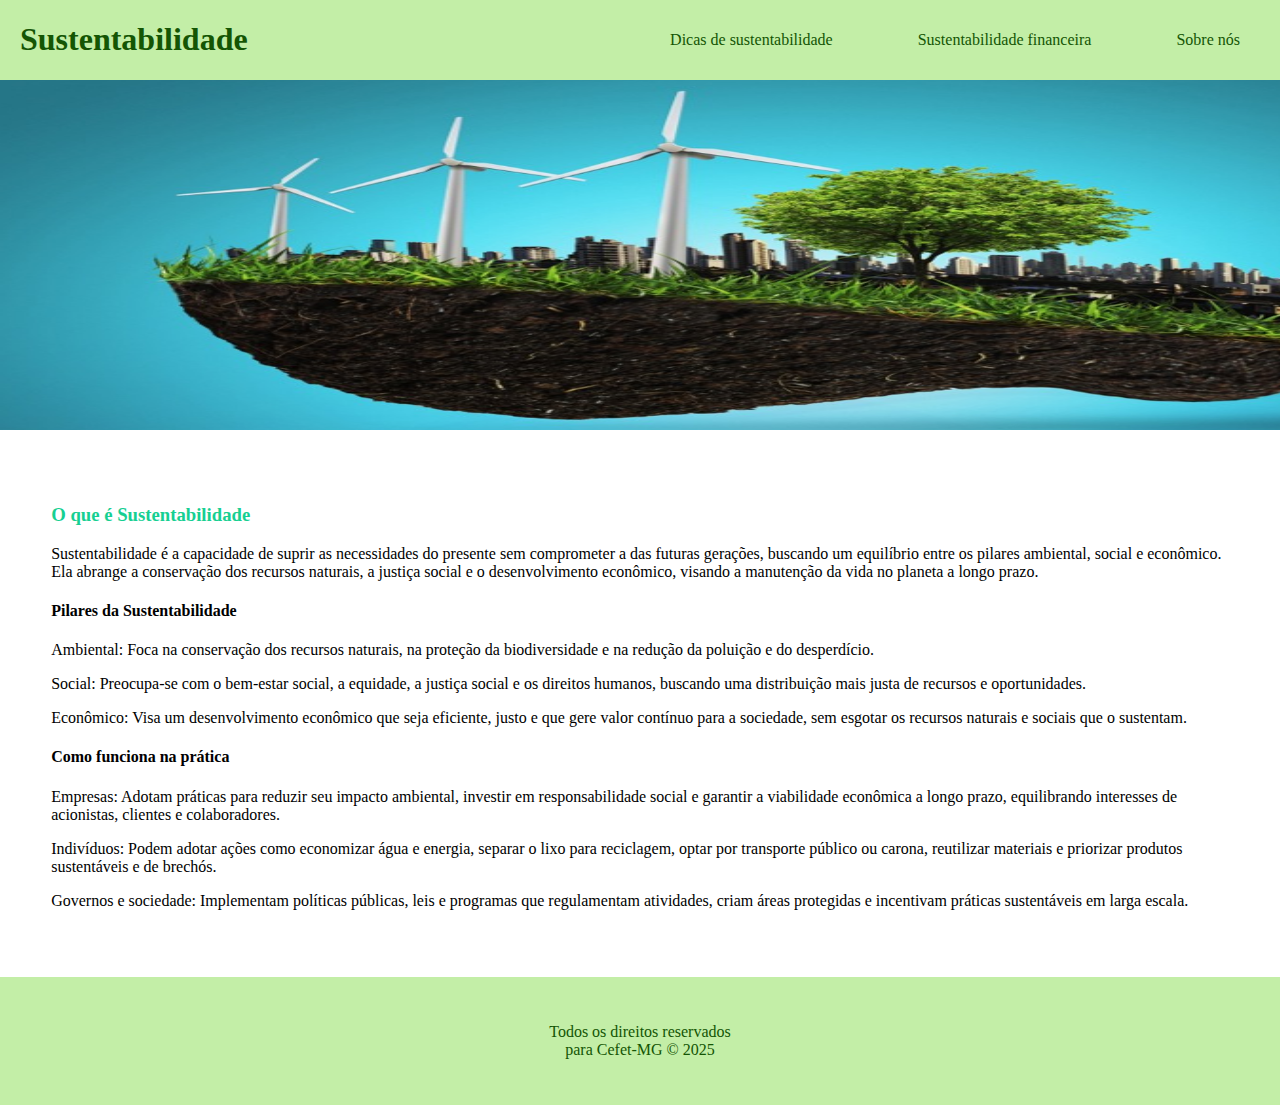
<file: index.html>
<!DOCTYPE html>
<html lang="pt-br">
    <head>
        <meta charset="utf-8">
        <title>Sustentabilidade</title>
        <link rel="stylesheet" href="style.css"

    </head>
    <body>
        <header>
            <nav>
                <div class="logo">
                    <h1>Sustentabilidade</h1>
                </div>
                <button>&#9776;</button>
                <ul>
                    <li><a href="dicassusten.html">Dicas de sustentabilidade</a></li>
                    <li><a href="sustenfinanceira.html">Sustentabilidade financeira</a></li>  
                    <li><a href="sobrenos.html">Sobre nós</a></li>                   
                </ul>
            </nav>
        </header>
       
            <img src="Oque sustentanbilidade.png" width="1900" height="350" alt="Imagem sobre sustentabilidade">    
        <main>
            <h3>O que é Sustentabilidade</h3>
            <p>Sustentabilidade é a capacidade de suprir as necessidades do presente sem comprometer a das futuras gerações, buscando um equilíbrio entre os pilares ambiental, social e econômico. Ela abrange a conservação dos recursos naturais, a justiça social e o desenvolvimento econômico, visando a manutenção da vida no planeta a longo prazo. </p>

            <h4>Pilares da Sustentabilidade</h4>
            <p>Ambiental: Foca na conservação dos recursos naturais, na proteção da biodiversidade e na redução da poluição e do desperdício.</p>
            <p>Social: Preocupa-se com o bem-estar social, a equidade, a justiça social e os direitos humanos, buscando uma distribuição mais justa de recursos e oportunidades. </p>
            <p>Econômico: Visa um desenvolvimento econômico que seja eficiente, justo e que gere valor contínuo para a sociedade, sem esgotar os recursos naturais e sociais que o sustentam. </p>

            <h4>Como funciona na prática</h4>
            <p>Empresas: Adotam práticas para reduzir seu impacto ambiental, investir em responsabilidade social e garantir a viabilidade econômica a longo prazo, equilibrando interesses de acionistas, clientes e colaboradores. </p>
            <p>Indivíduos: Podem adotar ações como economizar água e energia, separar o lixo para reciclagem, optar por transporte público ou carona, reutilizar materiais e priorizar produtos sustentáveis e de brechós. </p>
            <p>Governos e sociedade: Implementam políticas públicas, leis e programas que regulamentam atividades, criam áreas protegidas e incentivam práticas sustentáveis em larga escala. </p>
            
        </main>
        <footer>
            <p class="p-footer">Todos os direitos reservados<br>para Cefet-MG &copy 2025</p>
        </footer>   
    </body>
</html>
</file>
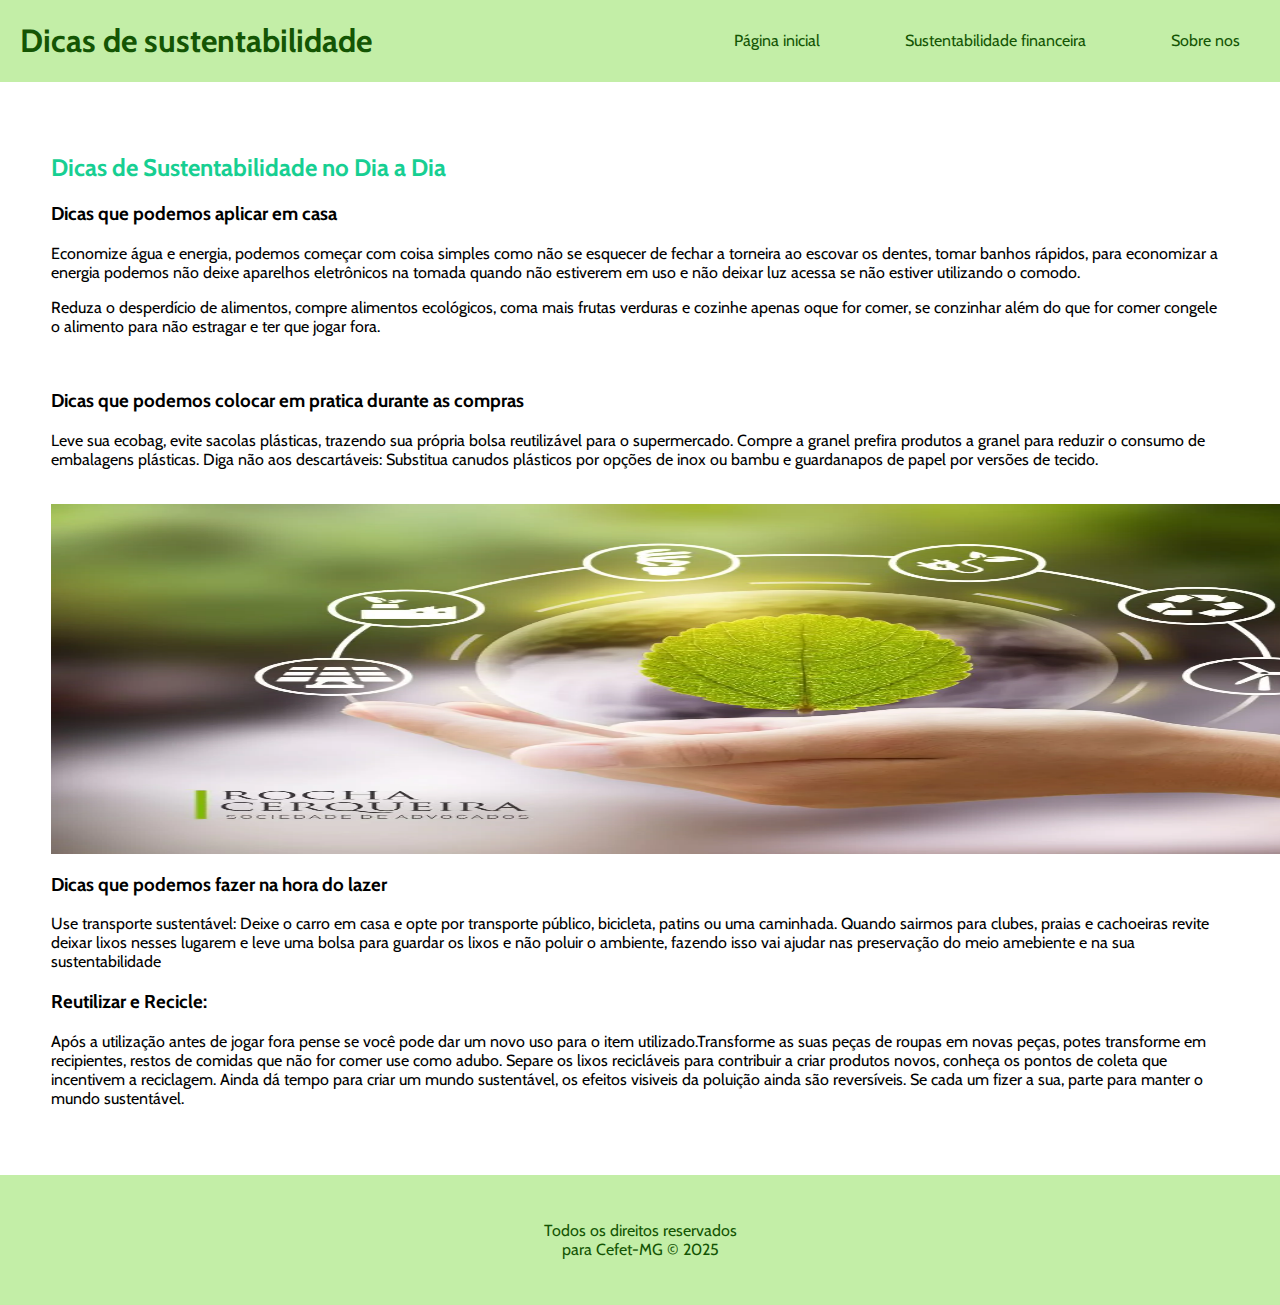
<file: dicassusten.html>
<html lang="pt-br">
    <head>
        <meta charset="utf-8">
        <title>SDicas de sustentabilidade</title>
        <link rel="stylesheet" href="dicassusten.css"

    </head>
    <body>
        <header>
            <nav>
                <div class="logo">
                    <h1>Dicas de sustentabilidade</h1>
                </div>
                <button>&#9776;</button>
                <ul>
                    <li><a href="index.html">Página inicial</a></li>
                    <li><a href="sustenfinanceira.html">Sustentabilidade financeira</a></li>
                    <li><a href="sobrenos.html">Sobre nos</a></li>                   
                </ul>
            </nav>
        </header>
        <main>
             
            <h2>Dicas de Sustentabilidade no Dia a Dia</h2>
            <h3>Dicas que podemos aplicar em casa</h3>
            <p>Economize água e energia, podemos começar com coisa simples como não se esquecer de fechar a torneira ao escovar os dentes, tomar banhos rápidos, para economizar a energia podemos não deixe aparelhos eletrônicos na tomada quando não estiverem em uso e não deixar luz acessa se não estiver utilizando o comodo. </p>
            <p>Reduza o desperdício de alimentos, compre alimentos ecológicos, coma mais frutas verduras e cozinhe apenas oque for comer, se conzinhar além do que for comer congele o alimento para não estragar e ter que jogar fora.</p><br>
            <h3>Dicas que podemos colocar em pratica durante as compras</h3>
            <p>Leve sua ecobag, evite sacolas plásticas, trazendo sua própria bolsa reutilizável para o supermercado. Compre a granel prefira produtos a granel para reduzir o consumo de embalagens plásticas. Diga não aos descartáveis: Substitua canudos plásticos por opções de inox ou bambu e guardanapos de papel por versões de tecido. </p><br>
            <img src="Sustentabilidade.webp" alt="Imagem sobre sustentabilidade" width="1450" height="350">
            <h3>Dicas que podemos fazer na hora do lazer</h3>
            <p>Use transporte sustentável: Deixe o carro em casa e opte por transporte público, bicicleta, patins ou uma caminhada. Quando sairmos para clubes, praias e cachoeiras revite deixar lixos nesses lugarem e leve uma bolsa para guardar os lixos e não poluir o ambiente, fazendo isso vai ajudar nas preservação do meio amebiente e na sua sustentabilidade </p>
            <h3>Reutilizar  e Recicle:</h3>
            <p>Após a utilização antes de jogar fora pense se você pode dar um novo uso para o item utilizado.Transforme as suas peças de roupas em novas peças, potes transforme em recipientes, restos de comidas que não for comer use como adubo. Separe os lixos recicláveis para contribuir a criar produtos novos, conheça os pontos de coleta que incentivem a reciclagem. Ainda dá tempo para criar um mundo sustentável, os efeitos visiveis da poluição ainda são reversíveis. Se cada um fizer a sua, parte para manter o mundo sustentável.</p>
            
    
        </main>
        <footer>
            <p class="p-footer">Todos os direitos reservados<br>para Cefet-MG &copy 2025</p>
        </footer>   
    </body>
</html>
</file>
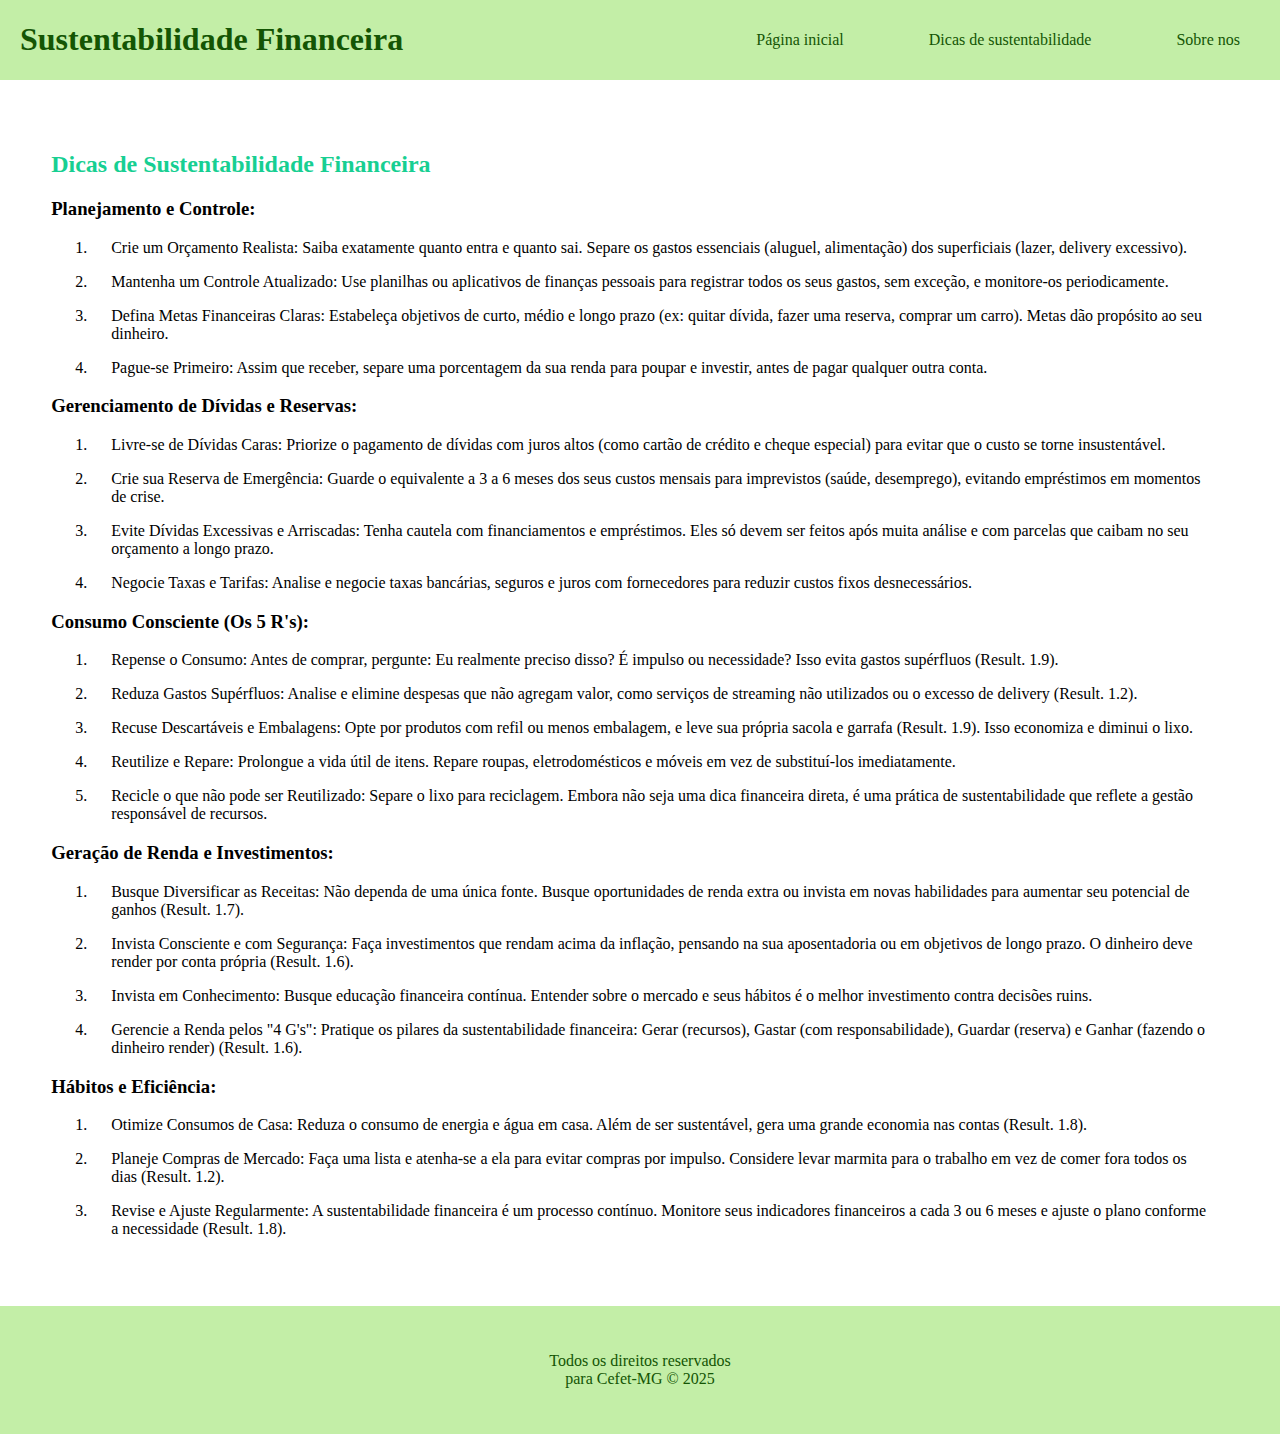
<file: sustenfinanceira.html>
<!DOCTYPE html>
<html lang="pt-br">
    <head>
        <meta charset="utf-8">
        <title>Sustentabilidade Financeira</title>
        <link rel="stylesheet" href="susten_f.css"

    </head>
    <body>
        <header>
            <nav>
                <div class="logo">
                    <h1>Sustentabilidade Financeira</h1>
                </div>
                <button>&#9776;</button>
            <ul>
                    <li><a href="index.html">Página inicial</a></li>
                    <li><a href="dicassusten.html">Dicas de sustentabilidade</a></li>
                    <li><a href="sobrenos.html">Sobre nos</a></li>                   
                </ul>
            </nav>
        </header>
        <main>
        <h2>Dicas de Sustentabilidade Financeira</h2>
        <h3>Planejamento e Controle:</h3>
        <ol>
            <li><p>Crie um Orçamento Realista: Saiba exatamente quanto entra e quanto sai. Separe os gastos essenciais (aluguel, alimentação) dos superficiais (lazer, delivery excessivo).</p></li>
            <li><p>Mantenha um Controle Atualizado: Use planilhas ou aplicativos de finanças pessoais para registrar todos os seus gastos, sem exceção, e monitore-os periodicamente.</p></li>
            <li><p>Defina Metas Financeiras Claras: Estabeleça objetivos de curto, médio e longo prazo (ex: quitar dívida, fazer uma reserva, comprar um carro). Metas dão propósito ao seu dinheiro.</p></li>
            <li><p>Pague-se Primeiro: Assim que receber, separe uma porcentagem da sua renda para poupar e investir, antes de pagar qualquer outra conta.</p></li>
        </ol>
        <h3>Gerenciamento de Dívidas e Reservas:</h3>
        <ol>
            <li><p>Livre-se de Dívidas Caras: Priorize o pagamento de dívidas com juros altos (como cartão de crédito e cheque especial) para evitar que o custo se torne insustentável.</p></li>
            <li><p>Crie sua Reserva de Emergência: Guarde o equivalente a 3 a 6 meses dos seus custos mensais para imprevistos (saúde, desemprego), evitando empréstimos em momentos de crise.</p></li>
            <li><p>Evite Dívidas Excessivas e Arriscadas: Tenha cautela com financiamentos e empréstimos. Eles só devem ser feitos após muita análise e com parcelas que caibam no seu orçamento a longo prazo.</p></li>
            <li><p>Negocie Taxas e Tarifas: Analise e negocie taxas bancárias, seguros e juros com fornecedores para reduzir custos fixos desnecessários.</p></li>
        </ol>
        <h3>Consumo Consciente (Os 5 R's):</h3>
        <ol>
            <li><p>Repense o Consumo: Antes de comprar, pergunte: Eu realmente preciso disso? É impulso ou necessidade? Isso evita gastos supérfluos (Result. 1.9).</p></li>
            <li><p>Reduza Gastos Supérfluos: Analise e elimine despesas que não agregam valor, como serviços de streaming não utilizados ou o excesso de delivery (Result. 1.2).</p></li>
            <li><p>Recuse Descartáveis e Embalagens: Opte por produtos com refil ou menos embalagem, e leve sua própria sacola e garrafa (Result. 1.9). Isso economiza e diminui o lixo.</p></li>
            <li><p> Reutilize e Repare: Prolongue a vida útil de itens. Repare roupas, eletrodomésticos e móveis em vez de substituí-los imediatamente.</p></li>
            <li><p>Recicle o que não pode ser Reutilizado: Separe o lixo para reciclagem. Embora não seja uma dica financeira direta, é uma prática de sustentabilidade que reflete a gestão responsável de recursos.</p></li>
        </ol>
        <h3>Geração de Renda e Investimentos:</h3>
        <ol>
            <li><p>Busque Diversificar as Receitas: Não dependa de uma única fonte. Busque oportunidades de renda extra ou invista em novas habilidades para aumentar seu potencial de ganhos (Result. 1.7).</p></li>
            <li><p>Invista Consciente e com Segurança: Faça investimentos que rendam acima da inflação, pensando na sua aposentadoria ou em objetivos de longo prazo. O dinheiro deve render por conta própria (Result. 1.6).</p></li>
            <li><p>Invista em Conhecimento: Busque educação financeira contínua. Entender sobre o mercado e seus hábitos é o melhor investimento contra decisões ruins.</p></li>
            <li><p>Gerencie a Renda pelos "4 G's": Pratique os pilares da sustentabilidade financeira: Gerar (recursos), Gastar (com responsabilidade), Guardar (reserva) e Ganhar (fazendo o dinheiro render) (Result. 1.6).</p></li>
        </ol>
        <h3>Hábitos e Eficiência:</h3>
        <ol>
            <li><p>Otimize Consumos de Casa: Reduza o consumo de energia e água em casa. Além de ser sustentável, gera uma grande economia nas contas (Result. 1.8).</p></li>
            <li><p>Planeje Compras de Mercado: Faça uma lista e atenha-se a ela para evitar compras por impulso. Considere levar marmita para o trabalho em vez de comer fora todos os dias (Result. 1.2).</p></li>
            <li><p>Revise e Ajuste Regularmente: A sustentabilidade financeira é um processo contínuo. Monitore seus indicadores financeiros a cada 3 ou 6 meses e ajuste o plano conforme a necessidade (Result. 1.8).</p></li>
        </ol>
        </main>
        <footer>
         <p class="p-footer">Todos os direitos reservados<br>para Cefet-MG &copy 2025</p>
        </footer>
        </body>
</html>
</file>
<file: style.css>
/*estilizando o header*/
body{
margin: 0;
}
ul{
    list-style: none;
    padding: 0;
    overflow: hidden;
    transition: all .5s;
}
nav{
    background-color: rgb(195, 238, 167);
    padding:  0 20px;
    justify-content: space-between;   
    align-items: center; 
}
nav,ul{
    display: flex;
    flex-direction: row;
}
li{
    padding: 0 20px;
}
button{
    background-color: transparent;
    border: none;
    font-size: 35px;
     color: rgb(20, 85, 4);
     position: absolute;
     right: 10px;
     display: none;
}
li:hover,h1:hover,button:hover {
    cursor: pointer;
    opacity: 0.8;
}
li,h1 {
    color: rgb(20, 85, 4);
}
button:focus ~ ul {
    height: 260px;
}
@media(max-width:850px) {
    nav,ul{
        flex-direction: column;
        align-items: center;
        padding-top: 20px;
    }
    ul{
        text-align: center;
        margin: 0;
        height: 0;
    }
    h1{
        margin: 10px;
    }
    button {
        display: flex;
    }
    li,ul{
        width: 100%;
    }
}
a{
    color: rgb(20, 85, 4);
    text-decoration: none;
    
}
ul{
    gap: 45px;
}
h3{
    color: rgb(23, 207, 146);
}
/*final do header*/
main{
    padding: 4%;
}


/*footer*/
footer{ 
    background-color: rgb(195, 238, 167);
    text-align: center;
    padding: 30px;
}
.p-footer{
    color: rgb(20, 85, 4);
}
.p-footer:hover{ 
    cursor: pointer;
    opacity: 0.8;

}
</file>
<file: dicassusten.css>
@import url('https://fonts.googleapis.com/css2?family=Cabin:ital,wght@0,400..700;1,400..700&display=swap');
/*estilizando o header*/
body{
/*Mudar a fonte escrita da pagina*/
  font-family: "Cabin", sans-serif;  
  font-weight: 400;
margin: 0;
}

ul{
    list-style: none;
    padding: 0;
    overflow: hidden;
    transition: all .5s;
}
nav{
    background-color: rgb(195, 238, 167);
    padding:  0 20px;
    justify-content: space-between;   
    align-items: center; 
}
nav,ul{
    display: flex;
    flex-direction: row;
}
li{
    padding: 0 20px;
}
button{
    background-color: transparent;
    border: none;
    font-size: 35px;
     color: rgb(20, 85, 4);
     position: absolute;
     right: 10px;
     display: none;
}
li:hover,h1:hover,button:hover {
    cursor: pointer;
    opacity: 0.8;
}
li,h1 {
    color: rgb(20, 85, 4);
}
button:focus ~ ul {
    height: 260px;
}
@media(max-width:850px) {
    nav,ul{
        flex-direction: column;
        align-items: center;
        padding-top: 20px;
    }
    ul{
        text-align: center;
        margin: 0;
        height: 0;
    }
    h1{
        margin: 10px;
    }
    button {
        display: flex;
    }
    li,ul{
        width: 100%;
    }
}
a{
    color: rgb(20, 85, 4);
    text-decoration: none;
    
}
ul{
    gap: 45px;
}
/*final do header*/

/*inicio do main*/
main{
    padding: 4%;
    /*Cor do titulo do texto*/
h2{
    color: rgb(23, 207, 146);
    }
    /*espaçamento dos textos*/
  
}


/*footer*/
footer{ 
    background-color: rgb(195, 238, 167);
    text-align: center;
    padding: 30px;
}
.p-footer{
    color: rgb(20, 85, 4);
}
.p-footer:hover{ 
    cursor: pointer;
    opacity: 0.8;

}
</file>
<file: susten_f.css>
/*estilizando o header*/
body{
margin: 0;
}
ul{
    list-style: none;
    padding: 0;
    overflow: hidden;
    transition: all .5s;
}
nav{
    background-color: rgb(195, 238, 167);
    padding:  0 20px;
    justify-content: space-between;   
    align-items: center; 
}
nav,ul{
    display: flex;
    flex-direction: row;
}
li{
    padding: 0 20px;
}
button{
    background-color: transparent;
    border: none;
    font-size: 35px;
     color: rgb(20, 85, 4);
     position: absolute;
     right: 10px;
     display: none;
}
li:hover,h1:hover,button:hover {
    cursor: pointer;
    opacity: 0.8;
}
h1 {
    color: rgb(20, 85, 4);
}
button:focus ~ ul {
    height: 260px;
}
@media(max-width:850px) {
    nav,ul{
        flex-direction: column;
        align-items: center;
        padding-top: 20px;
    }
    ul{
        text-align: center;
        margin: 0;
        height: 0;
    }
    h1{
        margin: 10px;
    }
    button {
        display: flex;
    }
    li,ul{
        width: 100%;
    }
}
a{
    color: rgb(20, 85, 4);
    text-decoration: none;
    
}
ul{
    gap: 45px;
}
h2{
    color: rgb(23, 207, 146);
}
/*final do header*/
main{
    padding: 4%;
}


/*footer*/
footer{ 
    background-color: rgb(195, 238, 167);
    text-align: center;
    padding: 30px;
}
.p-footer{
    color: rgb(20, 85, 4);
}
.p-footer:hover{ 
    cursor: pointer;
    opacity: 0.8;

}
</file>
